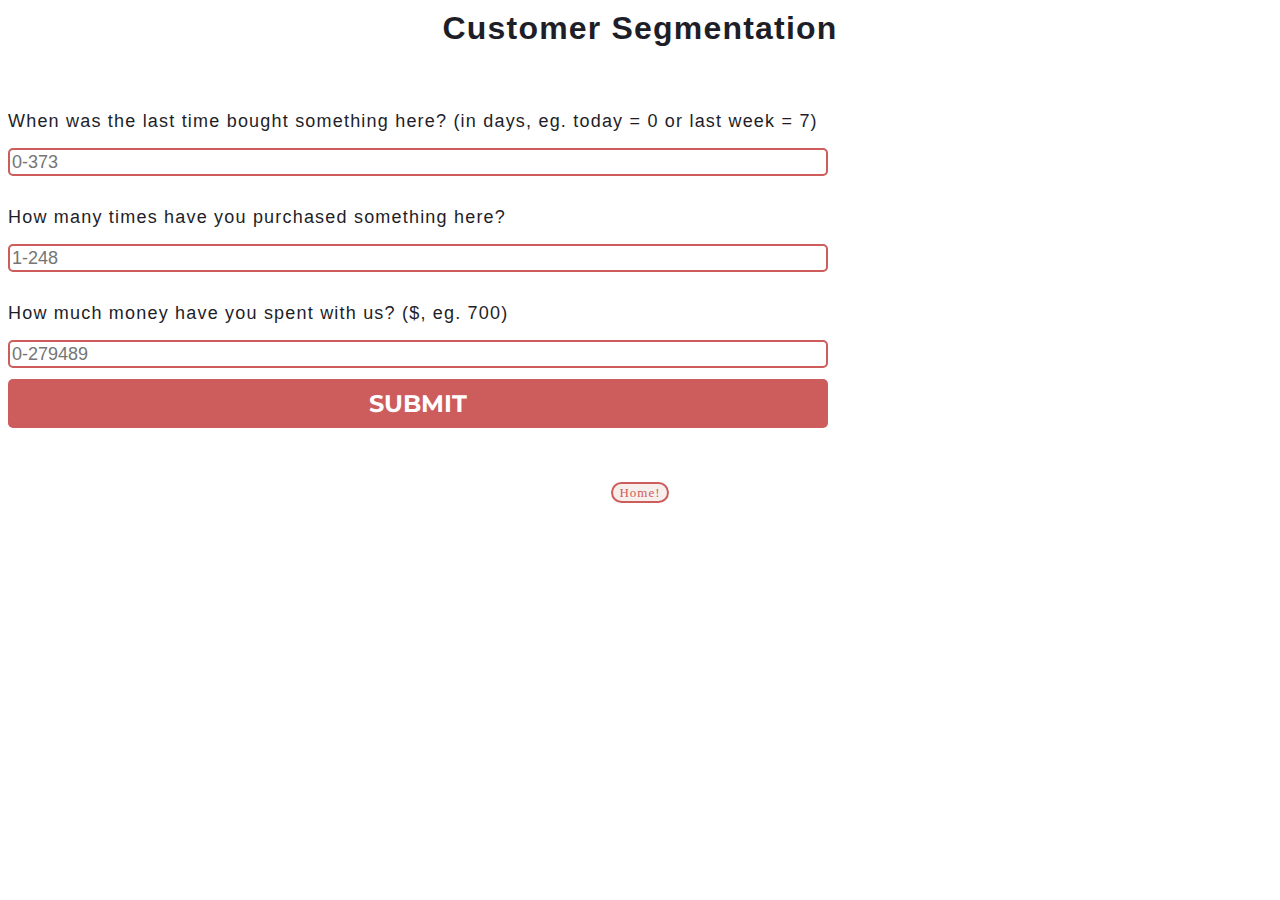
<file: templates/customer.html>
<!DOCTYPE html>
<html >
<head>
  <meta charset="UTF-8">
  <meta name="viewport" content="width=device-width, initial-scale=1">
  <title>Customer Segmentation</title>
  <link rel="stylesheet" type="text/css" href="../static/cust.css">
<style>.btn {
    margin-left: 10px;
    margin-right: 10px;
  }
  /* Boostrap Buttons Styling */
  
  .btn-default {
    font-family: Raleway-SemiBold;
    font-size: 13px;
    color: rgb(205,92,92);
    letter-spacing: 1px;
    line-height: 15px;
    border: 2px solid rgb(205,92,92);
    border-radius: 40px;
    background: #f7efec;
    transition: all 0.3s ease 0s;
  }
  
  .btn-default:hover {
    color: rgb(30,30,40);
    background: rgb(205,92,92);
    border: 2px solid rgb(205,92,92);
  }</style>
  <style>

</style>
</head>

<body>
  <div class="header">
      <h1 align='center' font-size='100px'>Customer Segmentation</h1>
  </div>
  <br>
  <div>
      <!-- Main Input For Receiving Query to our ML -->
      <form action="{{ url_for('cust_seg')}}" method="post">
      <p align='justify' style="width: 820px" ><font size='+1'> When was the last time bought something here? (in days, eg. today = 0 or last week = 7) </font></p>
      <input style="width: 820px"name="recency" type="text" class="feedback-input" placeholder="0-373" required='required'/>
      <p align='justify'><font size='+1' >How many times have you purchased something here?</font></p>
        <input style="width: 820px" name="freq" type="text" class="feedback-input" placeholder="1-248" required='required'/>
        <p align='justify'><font size='+1' >How much money have you spent with us? ($, eg. 700) </font></p>
        <input style="width: 820px" name="mone" type="text" class="feedback-input" placeholder="0-279489" required='required' />
      <input style="width: 820px" type="submit" value="SUBMIT"/>
        </form>
    </div>
  <br>
   <br>
 <br>
 <div align='center'>
   <button onclick="location.href='/'" type="button" class="btn btn-default">Home!</button>
</div>
</body>
</html>
</file>
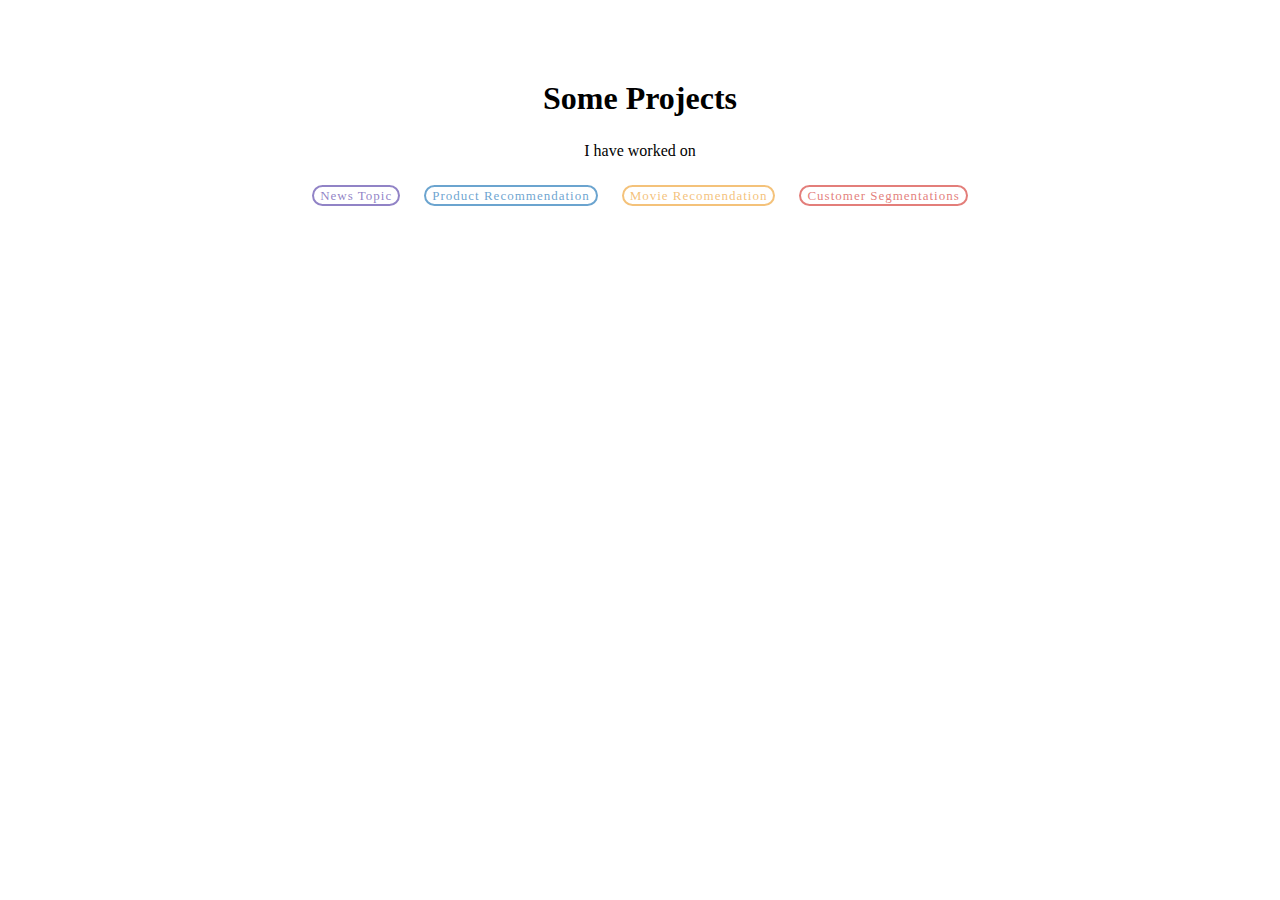
<file: templates/home.html>
<!DOCTYPE html>
<html >
<head>
  <meta charset="UTF-8">
  <meta name="viewport" content="width=device-width, initial-scale=1">
  <title>Home</title>
<style>/*Body Styling */

        body {
            
          font-family: 'Open Sans', San-Serif;
          -webkit-font-smoothing: antialiased;
          -moz-osx-font-smoothing: grayscale;
        }
        
        h1 {
          margin-top:80px;
          font-weight: bold;
        }
        
        p {
          margin-top: 25px;
          margin-bottom: 25px;
        }
        
        .btn {
          margin-left: 10px;
          margin-right: 10px;
        }
        /* Boostrap Buttons Styling */
        
        .btn-default {
          font-family: Raleway-SemiBold;
          font-size: 13px;
          color: rgba(108, 88, 179, 0.75);
          letter-spacing: 1px;
          line-height: 15px;
          border: 2px solid rgba(108, 89, 179, 0.75);
          border-radius: 40px;
          background: transparent;
          transition: all 0.3s ease 0s;
        }
        
        .btn-default:hover {
          color: #FFF;
          background: rgba(108, 88, 179, 0.75);
          border: 2px solid rgba(108, 89, 179, 0.75);
        }
        
        .btn-primary {
          font-family: Raleway-SemiBold;
          font-size: 13px;
          color: rgba(58, 133, 191, 0.75);
          letter-spacing: 1px;
          line-height: 15px;
          border: 2px solid rgba(58, 133, 191, 0.75);
          border-radius: 40px;
          background: transparent;
          transition: all 0.3s ease 0s;
        }
        
        .btn-primary:hover {
          color: #FFF;
          background: rgba(58, 133, 191, 0.75);
          border: 2px solid rgba(58, 133, 191, 0.75);
        }
        
        .btn-success {
          font-family: Raleway-SemiBold;
          font-size: 13px;
          color: rgba(103, 192, 103, 0.75);
          letter-spacing: 1px;
          line-height: 15px;
          border: 2px solid rgba(103, 192, 103, 0.75);
          border-radius: 40px;
          background: transparent;
          transition: all 0.3s ease 0s;
        }
        
        .btn-success:hover {
          color: #FFF;
          background: rgba(103, 192, 103, 0.75);
          border: 2px solid rgba(103, 192, 103, 0.75);
        }
        
        .btn-warning {
          font-family: Raleway-SemiBold;
          font-size: 13px;
          color: rgba(240, 173, 78, 0.75);
          letter-spacing: 1px;
          line-height: 15px;
          border: 2px solid rgba(240, 173, 78, 0.75);
          border-radius: 40px;
          background: transparent;
          transition: all 0.3s ease 0s;
        }
        
        .btn-warning:hover {
          color: #FFF;
          background: rgba(240, 173, 78, 0.75);
          border: 2px solid rgba(240, 173, 78, 0.75);
        }
        
        .btn-danger {
          font-family: Raleway-SemiBold;
          font-size: 13px;
          color: rgba(217, 83, 78, 0.75);
          letter-spacing: 1px;
          line-height: 15px;
          border: 2px solid rgba(217, 83, 78, 0.75);
          border-radius: 40px;
          background: transparent;
          transition: all 0.3s ease 0s;
        }
        
        .btn-danger:hover {
          color: #FFF;
          background: rgba(217, 83, 78, 0.75);
          border: 2px solid rgba(217, 83, 78, 0.75);
        }</style>
        </head>
        <body><div align='center'>
                <div class="container text-center">
                  <h1>Some Projects</h1>
                  <p>I have worked on </p>
                
                  <button type="button"  class="btn btn-default" onclick="location.href='/news'">News Topic</button>
              
                 
                  <button type="button" class="btn btn-primary" onclick="location.href='/product'">Product Recommendation</button>
              
                  
                  <button type="button" class="btn btn-warning" onclick="location.href='/movie'">Movie Recomendation</button>
              
                  
                  <button type="button" class="btn btn-danger" onclick="location.href='/customer'">Customer Segmentations</button>
                </div></div>
              </body>
              
             
        </html>
</file>
<file: static/cust.css>
@import url(https://fonts.googleapis.com/css?family=Montserrat:400,700);
/* @import url(https://fonts.googleapis.com/css?family=Rubik:400,500&display=swap); */
html { width: 100%; height:100%; overflow:scroll; }
body { 
  background:#fff; 
  font-family: 'Open Sans', sans-serif;
	color:rgb(30,30,40);
	/* text-align:center; */
  /* font-size: 8px; */
	letter-spacing:1.2px;
}
.header> h1 {
  margin-top: 10px;
  margin-bottom:30px;
  /* font-size: 60px; */
  font-weight: thin;
}
/* .header> h2 {
  margin-top: 20px;
  font-size: 18px;
  font-weight: thin;
  font-size: 12px;
} */
/* form { max-width: 800px; margin:10px auto; } */

.feedback-input {
  color:rgb(0,30,40);
  font-family: Helvetica, Arial, sans-serif;
  font-weight:500;
  font-size: 18px;
  border-radius: 5px;
  line-height: 22px;
  background-color: transparent;
  border:2px solid rgb(205,92,92);
  transition: all 0.3s;
  /* padding: 13px; */
  margin-bottom: 15px;
  /* width:100%; */
  box-sizing: border-box;
  outline:0;
}

.feedback-input:focus { border:2px solid rgb(205,92,92); }


[type="submit"] {
  font-family: 'Montserrat', Arial, Helvetica, sans-serif;
  /* width: 100%; */
  background:rgb(205,92,92);
  border-radius:5px;
  border:0;
  cursor:pointer;
  color:#fff;
  font-size:24px;
  padding-top:10px;
  padding-bottom:10px;
  transition: all 0.3s;
  margin-top:-4px;
  font-weight:700;
}
[type="submit"]:hover { background:rgb(205,92,92); }
</file>
